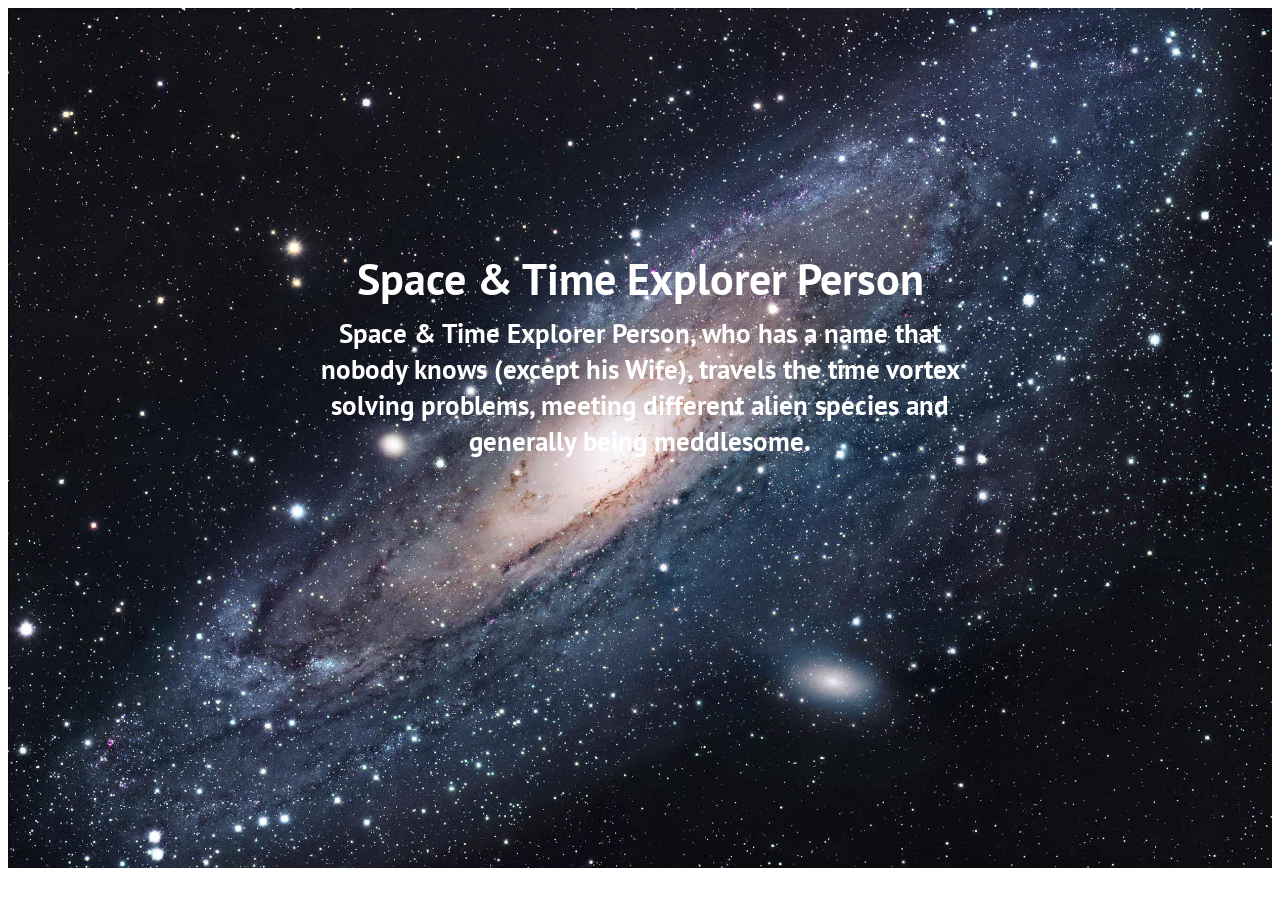
<file: banner/index.html>
<!DOCTYPE html>
<html lang="en-ca">
<head>
  <meta charset="utf-8">
  <title>Space & Time Explorer Person</title>
  <meta name="viewport" content="width=device-width,initial-scale=1">
  <link href="css/type.css" rel="stylesheet">
  <link href="css/main.css" rel="stylesheet">
  <link href="https://fonts.googleapis.com/css?family=PT+Sans:400,400i,700" rel="stylesheet">
</head>
<body>

  <div class="banner">
    <img class="img-flex push-1-4" src="images/andromeda.jpg" alt="">
    <div class="banner-content text-center gutter-1-2">
      <div class="max-length wrapper">
        <h1 class="push-1-4 yotta">Space & Time Explorer Person</h1>
        <p class="push-2-3 tera strong">Space & Time Explorer Person, who has a name that nobody knows (except his Wife), travels the time vortex solving problems, meeting different alien species and generally being meddlesome.</p>
      </div>
    </div>
  </div>

</body>
</html>
</file>
<file: banner/css/type.css>
/*
  Typografier || Code released under the UNLICENSE
  https://typografier.web-dev.tools/#0,100,1.3,1.067,0;38,110,1.4,1.125,1;60,120,1.5,1.125,1;90,130,1.5,1.125,1
*/

html {
  font-size: 100%;
  line-height: 1.3;
}

a {
  background-color: transparent;
  -webkit-text-decoration-skip: objects;
}

sub,
sup {
  font-size: .75em;
  line-height: 1px;
  position: relative;
  vertical-align: baseline;
}

sup {
  top: -.5em;
}

sub {
  bottom: -.25em;
}

pre,
code,
kbd,
samp {
  font-size: 1em;
}

abbr[title] {
  border-bottom: none;
  text-decoration: underline;
  text-decoration: underline dotted;
}

b,
strong {
  font-weight: bold;
}

dfn,
caption {
  font-style: italic;
}

hr {
  border: 0;
  border-top: 2px solid #000;
  height: 0;
}

table {
  border-collapse: collapse;
  border-spacing: 0;
  width: 100%;
  table-layout: fixed;
}

caption {
  text-align: left;
}

th,
td {
  border-bottom: 1px solid #000;
  text-align: left;
  vertical-align: top;
}

thead th {
  vertical-align: bottom;

  border-bottom-width: 2px;
}

.text-left {
  text-align: left;
}

.text-right {
  text-align: right;
}

.text-center {
  text-align: center;
}

.normal {
  font-weight: normal;
  font-style: normal;
}

.not-bold {
  font-weight: normal;
}

.not-italic {
  font-style: normal;
}

.bold {
  font-weight: bold;
}

.italic {
  font-style: italic;
}

.text-upper {
  text-transform: uppercase;
}

.text-lower {
  text-transform: lowercase;
}

.wrapper {
  margin-left: auto;
  margin-right: auto;
  max-width: 52em;
  width: 100%;
}

.wrapper-no-center {
  max-width: 52em;
  width: 100%;
}

.max-length {
  margin-left: auto;
  margin-right: auto;
  max-width: 36em;
  width: 100%;
}

.max-length-no-center {
  max-width: 36em;
  width: 100%;
}

h1,
h2,
h3,
h4,
h5,
h6,
p,
ul,
ol,
dl,
dd,
figure,
blockquote,
details,
hr,
fieldset,
pre,
table,
caption,
menu {
  margin: 0 0 1.3rem;
}

.tenamega {
  font-size: 2.0408rem;
  line-height: 2.925rem;
}

.tenakilo {
  font-size: 1.9127rem;
  line-height: 2.6rem;
}

.tena {
  font-size: 1.7926rem;
  line-height: 2.6rem;
}

.nina {
  font-size: 1.68rem;
  line-height: 2.275rem;
}

.yotta {
  font-size: 1.5745rem;
  line-height: 2.275rem;
}

.zetta {
  font-size: 1.4757rem;
  line-height: 1.95rem;
}

h1,
.exa {
  font-size: 1.383rem;
  line-height: 1.95rem;
}

h2,
.peta {
  font-size: 1.2962rem;
  line-height: 1.95rem;
}

h3,
.tera {
  font-size: 1.2148rem;
  line-height: 1.625rem;
}

h4,
.giga {
  font-size: 1.1385rem;
  line-height: 1.625rem;
}

h5,
.mega {
  font-size: 1.067rem;
  line-height: 1.625rem;
}

h6,
.kilo,
input,
textarea {
  font-size: 1rem;
  line-height: 1.3rem;
}

small,
.milli {
  font-size: .9372rem;
  line-height: 1.3rem;
}

.micro {
  font-size: .8784rem;
  line-height: 1.3rem;
}

.nano {
  font-size: .8232rem;
  line-height: 1.3rem;
}

.pico {
  font-size: .7715rem;
  line-height: 1.3rem;
}

ul {
  padding-left: 1em;
}

ol {
  padding-left: 1.6em;
}

input,
option,
select {
  height: calc(1.3rem + .1625rem + .1625rem);
}

[type="color"] {
  width: calc(1.3rem + .1625rem + .1625rem);
}

[type="checkbox"],
[type="radio"] {
  display: inline-block;
  height: auto;
}

.push {
  margin-bottom: 1.3rem;
}

.push-none,
.push-0 {
  margin-bottom: 0;
}

.push-double,
.push-2 {
  margin-bottom: 2.6rem;
}

.push-three-quarters,
.push-3-4 {
  margin-bottom: .975rem;
}

.push-half,
.push-1-2 {
  margin-bottom: .65rem;
}

.push-quarter,
.push-1-4 {
  margin-bottom: .325rem;
}

.push-eighth,
.push-1-8 {
  margin-bottom: .1625rem;
}

.push-right-eighth,
.push-r-1-8 {
  margin-right: .1625rem;
}

.push-right-quarter,
.push-r-1-4 {
  margin-right: .325rem;
}

.push-right-half,
.push-r-1-2 {
  margin-right: .65rem;
}

.push-right-three-quarters,
.push-r-3-4 {
  margin-right: .975rem;
}

.push-right,
.push-r {
  margin-right: 1.3rem;
}

.pad-top,
.pad-t {
  padding-top: 1.3rem;
}

.pad-bottom,
.pad-b {
  padding-bottom: 1.3rem;
}

.pad-top-double,
.pad-t-2 {
  padding-top: 2.6rem;
}

.pad-bottom-double,
.pad-b-2 {
  padding-bottom: 2.6rem;
}

.pad-top-three-quarters,
.pad-t-3-4 {
  padding-top: .975rem;
}

.pad-bottom-three-quarters,
.pad-b-3-4 {
  padding-bottom: .975rem;
}

.pad-top-half,
.pad-t-1-2 {
  padding-top: .65rem;
}

.pad-bottom-half,
.pad-b-1-2 {
  padding-bottom: .65rem;
}

.pad-top-quarter,
.pad-t-1-4 {
  padding-top: .325rem;
}

.pad-bottom-quarter,
.pad-b-1-4 {
  padding-bottom: .325rem;
}

.pad-top-eighth,
.pad-t-1-8 {
  padding-top: .1625rem;
}

.pad-bottom-eighth,
.pad-b-1-8 {
  padding-bottom: .1625rem;
}

.island {
  padding: 1.3rem;
}

.island-double,
.island-2 {
  padding: 2.6rem;
}

.island-three-quarters,
.island-3-4 {
  padding: .975rem;
}

.island-half,
.island-1-2 {
  padding: .65rem;
}

.island-quarter,
.island-1-4,
td,
table th {
  padding: .325rem;
}

.island-eighth,
.island-1-8,
input:not([type="checkbox"]),
input:not([type="radio"]),
textarea {
  padding: .1625rem;
}

.gutter {
  padding-left: 1.3rem;
  padding-right: 1.3rem;
}

.gutter-double,
.gutter-2 {
  padding-left: 2.6rem;
  padding-right: 2.6rem;
}

.gutter-three-quarters,
.gutter-3-4 {
  padding-left: .975rem;
  padding-right: .975rem;
}

.gutter-half,
.gutter-1-2 {
  padding-left: .65rem;
  padding-right: .65rem;
}

.gutter-quarter,
.gutter-1-4,
caption {
  padding-left: .325rem;
  padding-right: .325rem;
}

.gutter-eighth,
.gutter-1-8 {
  padding-left: .1625rem;
  padding-right: .1625rem;
}

.i-1 {
  height: 1.3rem;
  width: 1.3rem;
}

.i-3-4 {
  height: .975rem;
  width: .975rem;
}

.i-1-2 {
  height: .65rem;
  width: .65rem;
}

.i-1-4 {
  height: .325rem;
  width: .325rem;
}

.i-1-8 {
  height: .1625rem;
  width: .1625rem;
}

.i-1-1-2,
.i-3-2 {
  height: 1.95rem;
  width: 1.95rem;
}

.i-1-1-4,
.i-5-4 {
  height: 1.625rem;
  width: 1.625rem;
}

.i-1-3-4,
.i-7-4 {
  height: 2.275rem;
  width: 2.275rem;
}

.i-2 {
  height: 2.6rem;
  width: 2.6rem;
}

select {
  padding: 0 .1625rem;
}

fieldset {
  padding: .325rem 0;

  border: 0;
  border-top: 2px solid #000;
}

legend {
  padding-right: .325rem;
}

@media only screen and (min-width: 38em) {

  html {
    font-size: 110%;
    line-height: 1.4;
  }

  h1,
  h2,
  h3,
  h4,
  h5,
  h6,
  p,
  ul,
  ol,
  dl,
  dd,
  figure,
  blockquote,
  details,
  hr,
  fieldset,
  pre,
  table,
  caption,
  menu {
    margin: 0 0 1.4rem;
  }

  .tenamega {
    font-size: 3.6532rem;
    line-height: 4.9rem;
  }

  .tenakilo {
    font-size: 3.2473rem;
    line-height: 4.55rem;
  }

  .tena {
    font-size: 2.8865rem;
    line-height: 3.85rem;
  }

  .nina {
    font-size: 2.5658rem;
    line-height: 3.5rem;
  }

  .yotta {
    font-size: 2.2807rem;
    line-height: 3.15rem;
  }

  .zetta {
    font-size: 2.0273rem;
    line-height: 2.8rem;
  }

  h1,
  .exa {
    font-size: 1.802rem;
    line-height: 2.45rem;
  }

  h2,
  .peta {
    font-size: 1.6018rem;
    line-height: 2.1rem;
  }

  h3,
  .tera {
    font-size: 1.4238rem;
    line-height: 2.1rem;
  }

  h4,
  .giga {
    font-size: 1.2656rem;
    line-height: 1.75rem;
  }

  h5,
  .mega {
    font-size: 1.125rem;
    line-height: 1.75rem;
  }

  h6,
  .kilo,
  input,
  textarea {
    font-size: 1rem;
    line-height: 1.4rem;
  }

  small,
  .milli {
    font-size: .8889rem;
    line-height: 1.4rem;
  }

  .micro {
    font-size: .7901rem;
    line-height: 1.4rem;
  }

  .nano {
    font-size: .7023rem;
    line-height: 1.05rem;
  }

  .pico {
    font-size: .6243rem;
    line-height: 1.05rem;
  }

  ul,
  ol {
    padding-left: 0;
  }

  ul ul,
  ol ul {
    padding-left: 1em;
  }

  ol ol,
  ul ol {
    padding-left: 1.6em;
  }

  .hang-punc {
    float: left;
    margin-left: -1.4em;
    text-align: right;
    width: 1.3em;
  }

  table {
    margin-left: -.35rem;
    margin-right: -.35rem;
    width: calc(100% + .35rem + .35rem);
  }

  input,
  option,
  select {
    height: calc(1.4rem + .175rem + .175rem);
  }

  [type="color"] {
    width: calc(1.4rem + .175rem + .175rem);
  }

  [type="checkbox"],
  [type="radio"] {
    display: inline-block;
    height: auto;
  }

  .push {
    margin-bottom: 1.4rem;
  }

  .push-none,
  .push-0 {
    margin-bottom: 0;
  }

  .push-double,
  .push-2 {
    margin-bottom: 2.8rem;
  }

  .push-three-quarters,
  .push-3-4 {
    margin-bottom: 1.05rem;
  }

  .push-half,
  .push-1-2 {
    margin-bottom: .7rem;
  }

  .push-quarter,
  .push-1-4 {
    margin-bottom: .35rem;
  }

  .push-eighth,
  .push-1-8 {
    margin-bottom: .175rem;
  }

  .push-right-eighth,
  .push-r-1-8 {
    margin-right: .175rem;
  }

  .push-right-quarter,
  .push-r-1-4 {
    margin-right: .35rem;
  }

  .push-right-half,
  .push-r-1-2 {
    margin-right: .7rem;
  }

  .push-right-three-quarters,
  .push-r-3-4 {
    margin-right: 1.05rem;
  }

  .push-right,
  .push-r {
    margin-right: 1.4rem;
  }

  .pad-top,
  .pad-t {
    padding-top: 1.4rem;
  }

  .pad-bottom,
  .pad-b {
    padding-bottom: 1.4rem;
  }

  .pad-top-double,
  .pad-t-2 {
    padding-top: 2.8rem;
  }

  .pad-bottom-double,
  .pad-b-2 {
    padding-bottom: 2.8rem;
  }

  .pad-top-three-quarters,
  .pad-t-3-4 {
    padding-top: 1.05rem;
  }

  .pad-bottom-three-quarters,
  .pad-b-3-4 {
    padding-bottom: 1.05rem;
  }

  .pad-top-half,
  .pad-t-1-2 {
    padding-top: .7rem;
  }

  .pad-bottom-half,
  .pad-b-1-2 {
    padding-bottom: .7rem;
  }

  .pad-top-quarter,
  .pad-t-1-4 {
    padding-top: .35rem;
  }

  .pad-bottom-quarter,
  .pad-b-1-4 {
    padding-bottom: .35rem;
  }

  .pad-top-eighth,
  .pad-t-1-8 {
    padding-top: .175rem;
  }

  .pad-bottom-eighth,
  .pad-b-1-8 {
    padding-bottom: .175rem;
  }

  .island {
    padding: 1.4rem;
  }

  .island-double,
  .island-2 {
    padding: 2.8rem;
  }

  .island-three-quarters,
  .island-3-4 {
    padding: 1.05rem;
  }

  .island-half,
  .island-1-2 {
    padding: .7rem;
  }

  .island-quarter,
  .island-1-4,
  td,
  table th {
    padding: .35rem;
  }

  .island-eighth,
  .island-1-8,
  input:not([type="checkbox"]),
  input:not([type="radio"]),
  textarea {
    padding: .175rem;
  }

  .gutter {
    padding-left: 1.4rem;
    padding-right: 1.4rem;
  }

  .gutter-double,
  .gutter-2 {
    padding-left: 2.8rem;
    padding-right: 2.8rem;
  }

  .gutter-three-quarters,
  .gutter-3-4 {
    padding-left: 1.05rem;
    padding-right: 1.05rem;
  }

  .gutter-half,
  .gutter-1-2 {
    padding-left: .7rem;
    padding-right: .7rem;
  }

  .gutter-quarter,
  .gutter-1-4,
  caption {
    padding-left: .35rem;
    padding-right: .35rem;
  }

  .gutter-eighth,
  .gutter-1-8 {
    padding-left: .175rem;
    padding-right: .175rem;
  }

  .i-1 {
    height: 1.4rem;
    width: 1.4rem;
  }

  .i-3-4 {
    height: 1.05rem;
    width: 1.05rem;
  }

  .i-1-2 {
    height: .7rem;
    width: .7rem;
  }

  .i-1-4 {
    height: .35rem;
    width: .35rem;
  }

  .i-1-8 {
    height: .175rem;
    width: .175rem;
  }

  .i-1-1-2,
  .i-3-2 {
    height: 2.1rem;
    width: 2.1rem;
  }

  .i-1-1-4,
  .i-5-4 {
    height: 1.75rem;
    width: 1.75rem;
  }

  .i-1-3-4,
  .i-7-4 {
    height: 2.45rem;
    width: 2.45rem;
  }

  .i-2 {
    height: 2.8rem;
    width: 2.8rem;
  }

  select {
    padding: 0 .175rem;
  }

  fieldset {
    padding: .35rem 0;

    border: 0;
    border-top: 2px solid #000;
  }

  legend {
    padding-right: .35rem;
  }

}

@media only screen and (min-width: 60em) {

  html {
    font-size: 120%;
    line-height: 1.5;
  }

  h1,
  h2,
  h3,
  h4,
  h5,
  h6,
  p,
  ul,
  ol,
  dl,
  dd,
  figure,
  blockquote,
  details,
  hr,
  fieldset,
  pre,
  table,
  caption,
  menu {
    margin: 0 0 1.5rem;
  }

  .tenamega {
    font-size: 3.6532rem;
    line-height: 4.875rem;
  }

  .tenakilo {
    font-size: 3.2473rem;
    line-height: 4.5rem;
  }

  .tena {
    font-size: 2.8865rem;
    line-height: 4.125rem;
  }

  .nina {
    font-size: 2.5658rem;
    line-height: 3.375rem;
  }

  .yotta {
    font-size: 2.2807rem;
    line-height: 3rem;
  }

  .zetta {
    font-size: 2.0273rem;
    line-height: 3rem;
  }

  h1,
  .exa {
    font-size: 1.802rem;
    line-height: 2.625rem;
  }

  h2,
  .peta {
    font-size: 1.6018rem;
    line-height: 2.25rem;
  }

  h3,
  .tera {
    font-size: 1.4238rem;
    line-height: 1.875rem;
  }

  h4,
  .giga {
    font-size: 1.2656rem;
    line-height: 1.875rem;
  }

  h5,
  .mega {
    font-size: 1.125rem;
    line-height: 1.5rem;
  }

  h6,
  .kilo,
  input,
  textarea {
    font-size: 1rem;
    line-height: 1.5rem;
  }

  small,
  .milli {
    font-size: .8889rem;
    line-height: 1.5rem;
  }

  .micro {
    font-size: .7901rem;
    line-height: 1.5rem;
  }

  .nano {
    font-size: .7023rem;
    line-height: 1.125rem;
  }

  .pico {
    font-size: .6243rem;
    line-height: 1.125rem;
  }

  ul,
  ol {
    padding-left: 0;
  }

  ul ul,
  ol ul {
    padding-left: 1em;
  }

  ol ol,
  ul ol {
    padding-left: 1.6em;
  }

  .hang-punc {
    float: left;
    margin-left: -1.4em;
    text-align: right;
    width: 1.3em;
  }

  table {
    margin-left: -.375rem;
    margin-right: -.375rem;
    width: calc(100% + .375rem + .375rem);
  }

  input,
  option,
  select {
    height: calc(1.5rem + .1875rem + .1875rem);
  }

  [type="color"] {
    width: calc(1.5rem + .1875rem + .1875rem);
  }

  [type="checkbox"],
  [type="radio"] {
    display: inline-block;
    height: auto;
  }

  .push {
    margin-bottom: 1.5rem;
  }

  .push-none,
  .push-0 {
    margin-bottom: 0;
  }

  .push-double,
  .push-2 {
    margin-bottom: 3rem;
  }

  .push-three-quarters,
  .push-3-4 {
    margin-bottom: 1.125rem;
  }

  .push-half,
  .push-1-2 {
    margin-bottom: .75rem;
  }

  .push-quarter,
  .push-1-4 {
    margin-bottom: .375rem;
  }

  .push-eighth,
  .push-1-8 {
    margin-bottom: .1875rem;
  }

  .push-right-eighth,
  .push-r-1-8 {
    margin-right: .1875rem;
  }

  .push-right-quarter,
  .push-r-1-4 {
    margin-right: .375rem;
  }

  .push-right-half,
  .push-r-1-2 {
    margin-right: .75rem;
  }

  .push-right-three-quarters,
  .push-r-3-4 {
    margin-right: 1.125rem;
  }

  .push-right,
  .push-r {
    margin-right: 1.5rem;
  }

  .pad-top,
  .pad-t {
    padding-top: 1.5rem;
  }

  .pad-bottom,
  .pad-b {
    padding-bottom: 1.5rem;
  }

  .pad-top-double,
  .pad-t-2 {
    padding-top: 3rem;
  }

  .pad-bottom-double,
  .pad-b-2 {
    padding-bottom: 3rem;
  }

  .pad-top-three-quarters,
  .pad-t-3-4 {
    padding-top: 1.125rem;
  }

  .pad-bottom-three-quarters,
  .pad-b-3-4 {
    padding-bottom: 1.125rem;
  }

  .pad-top-half,
  .pad-t-1-2 {
    padding-top: .75rem;
  }

  .pad-bottom-half,
  .pad-b-1-2 {
    padding-bottom: .75rem;
  }

  .pad-top-quarter,
  .pad-t-1-4 {
    padding-top: .375rem;
  }

  .pad-bottom-quarter,
  .pad-b-1-4 {
    padding-bottom: .375rem;
  }

  .pad-top-eighth,
  .pad-t-1-8 {
    padding-top: .1875rem;
  }

  .pad-bottom-eighth,
  .pad-b-1-8 {
    padding-bottom: .1875rem;
  }

  .island {
    padding: 1.5rem;
  }

  .island-double,
  .island-2 {
    padding: 3rem;
  }

  .island-three-quarters,
  .island-3-4 {
    padding: 1.125rem;
  }

  .island-half,
  .island-1-2 {
    padding: .75rem;
  }

  .island-quarter,
  .island-1-4,
  td,
  table th {
    padding: .375rem;
  }

  .island-eighth,
  .island-1-8,
  input:not([type="checkbox"]),
  input:not([type="radio"]),
  textarea {
    padding: .1875rem;
  }

  .gutter {
    padding-left: 1.5rem;
    padding-right: 1.5rem;
  }

  .gutter-double,
  .gutter-2 {
    padding-left: 3rem;
    padding-right: 3rem;
  }

  .gutter-three-quarters,
  .gutter-3-4 {
    padding-left: 1.125rem;
    padding-right: 1.125rem;
  }

  .gutter-half,
  .gutter-1-2 {
    padding-left: .75rem;
    padding-right: .75rem;
  }

  .gutter-quarter,
  .gutter-1-4,
  caption {
    padding-left: .375rem;
    padding-right: .375rem;
  }

  .gutter-eighth,
  .gutter-1-8 {
    padding-left: .1875rem;
    padding-right: .1875rem;
  }

  .i-1 {
    height: 1.5rem;
    width: 1.5rem;
  }

  .i-3-4 {
    height: 1.125rem;
    width: 1.125rem;
  }

  .i-1-2 {
    height: .75rem;
    width: .75rem;
  }

  .i-1-4 {
    height: .375rem;
    width: .375rem;
  }

  .i-1-8 {
    height: .1875rem;
    width: .1875rem;
  }

  .i-1-1-2,
  .i-3-2 {
    height: 2.25rem;
    width: 2.25rem;
  }

  .i-1-1-4,
  .i-5-4 {
    height: 1.875rem;
    width: 1.875rem;
  }

  .i-1-3-4,
  .i-7-4 {
    height: 2.625rem;
    width: 2.625rem;
  }

  .i-2 {
    height: 3rem;
    width: 3rem;
  }

  select {
    padding: 0 .1875rem;
  }

  fieldset {
    padding: .375rem 0;

    border: 0;
    border-top: 2px solid #000;
  }

  legend {
    padding-right: .375rem;
  }

}

@media only screen and (min-width: 90em) {

  html {
    font-size: 130%;
    line-height: 1.5;
  }

  h1,
  h2,
  h3,
  h4,
  h5,
  h6,
  p,
  ul,
  ol,
  dl,
  dd,
  figure,
  blockquote,
  details,
  hr,
  fieldset,
  pre,
  table,
  caption,
  menu {
    margin: 0 0 1.5rem;
  }

  .tenamega {
    font-size: 3.6532rem;
    line-height: 4.875rem;
  }

  .tenakilo {
    font-size: 3.2473rem;
    line-height: 4.5rem;
  }

  .tena {
    font-size: 2.8865rem;
    line-height: 4.125rem;
  }

  .nina {
    font-size: 2.5658rem;
    line-height: 3.375rem;
  }

  .yotta {
    font-size: 2.2807rem;
    line-height: 3rem;
  }

  .zetta {
    font-size: 2.0273rem;
    line-height: 3rem;
  }

  h1,
  .exa {
    font-size: 1.802rem;
    line-height: 2.625rem;
  }

  h2,
  .peta {
    font-size: 1.6018rem;
    line-height: 2.25rem;
  }

  h3,
  .tera {
    font-size: 1.4238rem;
    line-height: 1.875rem;
  }

  h4,
  .giga {
    font-size: 1.2656rem;
    line-height: 1.875rem;
  }

  h5,
  .mega {
    font-size: 1.125rem;
    line-height: 1.5rem;
  }

  h6,
  .kilo,
  input,
  textarea {
    font-size: 1rem;
    line-height: 1.5rem;
  }

  small,
  .milli {
    font-size: .8889rem;
    line-height: 1.5rem;
  }

  .micro {
    font-size: .7901rem;
    line-height: 1.5rem;
  }

  .nano {
    font-size: .7023rem;
    line-height: 1.125rem;
  }

  .pico {
    font-size: .6243rem;
    line-height: 1.125rem;
  }

  ul,
  ol {
    padding-left: 0;
  }

  ul ul,
  ol ul {
    padding-left: 1em;
  }

  ol ol,
  ul ol {
    padding-left: 1.6em;
  }

  .hang-punc {
    float: left;
    margin-left: -1.4em;
    text-align: right;
    width: 1.3em;
  }

  table {
    margin-left: -.375rem;
    margin-right: -.375rem;
    width: calc(100% + .375rem + .375rem);
  }

  input,
  option,
  select {
    height: calc(1.5rem + .1875rem + .1875rem);
  }

  [type="color"] {
    width: calc(1.5rem + .1875rem + .1875rem);
  }

  [type="checkbox"],
  [type="radio"] {
    display: inline-block;
    height: auto;
  }

  .push {
    margin-bottom: 1.5rem;
  }

  .push-none,
  .push-0 {
    margin-bottom: 0;
  }

  .push-double,
  .push-2 {
    margin-bottom: 3rem;
  }

  .push-three-quarters,
  .push-3-4 {
    margin-bottom: 1.125rem;
  }

  .push-half,
  .push-1-2 {
    margin-bottom: .75rem;
  }

  .push-quarter,
  .push-1-4 {
    margin-bottom: .375rem;
  }

  .push-eighth,
  .push-1-8 {
    margin-bottom: .1875rem;
  }

  .push-right-eighth,
  .push-r-1-8 {
    margin-right: .1875rem;
  }

  .push-right-quarter,
  .push-r-1-4 {
    margin-right: .375rem;
  }

  .push-right-half,
  .push-r-1-2 {
    margin-right: .75rem;
  }

  .push-right-three-quarters,
  .push-r-3-4 {
    margin-right: 1.125rem;
  }

  .push-right,
  .push-r {
    margin-right: 1.5rem;
  }

  .pad-top,
  .pad-t {
    padding-top: 1.5rem;
  }

  .pad-bottom,
  .pad-b {
    padding-bottom: 1.5rem;
  }

  .pad-top-double,
  .pad-t-2 {
    padding-top: 3rem;
  }

  .pad-bottom-double,
  .pad-b-2 {
    padding-bottom: 3rem;
  }

  .pad-top-three-quarters,
  .pad-t-3-4 {
    padding-top: 1.125rem;
  }

  .pad-bottom-three-quarters,
  .pad-b-3-4 {
    padding-bottom: 1.125rem;
  }

  .pad-top-half,
  .pad-t-1-2 {
    padding-top: .75rem;
  }

  .pad-bottom-half,
  .pad-b-1-2 {
    padding-bottom: .75rem;
  }

  .pad-top-quarter,
  .pad-t-1-4 {
    padding-top: .375rem;
  }

  .pad-bottom-quarter,
  .pad-b-1-4 {
    padding-bottom: .375rem;
  }

  .pad-top-eighth,
  .pad-t-1-8 {
    padding-top: .1875rem;
  }

  .pad-bottom-eighth,
  .pad-b-1-8 {
    padding-bottom: .1875rem;
  }

  .island {
    padding: 1.5rem;
  }

  .island-double,
  .island-2 {
    padding: 3rem;
  }

  .island-three-quarters,
  .island-3-4 {
    padding: 1.125rem;
  }

  .island-half,
  .island-1-2 {
    padding: .75rem;
  }

  .island-quarter,
  .island-1-4,
  td,
  table th {
    padding: .375rem;
  }

  .island-eighth,
  .island-1-8,
  input:not([type="checkbox"]),
  input:not([type="radio"]),
  textarea {
    padding: .1875rem;
  }

  .gutter {
    padding-left: 1.5rem;
    padding-right: 1.5rem;
  }

  .gutter-double,
  .gutter-2 {
    padding-left: 3rem;
    padding-right: 3rem;
  }

  .gutter-three-quarters,
  .gutter-3-4 {
    padding-left: 1.125rem;
    padding-right: 1.125rem;
  }

  .gutter-half,
  .gutter-1-2 {
    padding-left: .75rem;
    padding-right: .75rem;
  }

  .gutter-quarter,
  .gutter-1-4,
  caption {
    padding-left: .375rem;
    padding-right: .375rem;
  }

  .gutter-eighth,
  .gutter-1-8 {
    padding-left: .1875rem;
    padding-right: .1875rem;
  }

  .i-1 {
    height: 1.5rem;
    width: 1.5rem;
  }

  .i-3-4 {
    height: 1.125rem;
    width: 1.125rem;
  }

  .i-1-2 {
    height: .75rem;
    width: .75rem;
  }

  .i-1-4 {
    height: .375rem;
    width: .375rem;
  }

  .i-1-8 {
    height: .1875rem;
    width: .1875rem;
  }

  .i-1-1-2,
  .i-3-2 {
    height: 2.25rem;
    width: 2.25rem;
  }

  .i-1-1-4,
  .i-5-4 {
    height: 1.875rem;
    width: 1.875rem;
  }

  .i-1-3-4,
  .i-7-4 {
    height: 2.625rem;
    width: 2.625rem;
  }

  .i-2 {
    height: 3rem;
    width: 3rem;
  }

  select {
    padding: 0 .1875rem;
  }

  fieldset {
    padding: .375rem 0;

    border: 0;
    border-top: 2px solid #000;
  }

  legend {
    padding-right: .375rem;
  }

}
</file>
<file: banner/css/main.css>
@-moz-viewport { width: device-width; scale: 1; }
@-ms-viewport { width: device-width; scale: 1; }
@-o-viewport { width: device-width; scale: 1; }
@-webkit-viewport { width: device-width; scale: 1; }
@viewport { width: device-width; scale: 1; }

html {
  box-sizing: border-box;

  -moz-text-size-adjust: 100%;
  -ms-text-size-adjust: 100%;
  -webkit-text-size-adjust: 100%;
  text-size-adjust: 100%;

  font-family: "PT Sans", sans-serif;
}

*, *::before, *::after {
  box-sizing: inherit;
}

.img-flex {
  display: block;
  width: 100%;
}

.banner {
  position: relative;
  max-height: 25rem;
  }


.banner-content {
  position: absolute;
  color: #fff;
  bottom: 0;
  left: 50%;
  transform: translateX(-50%);
  width: 100%;

}

p {
  font-weight: bold;
}
</file>
